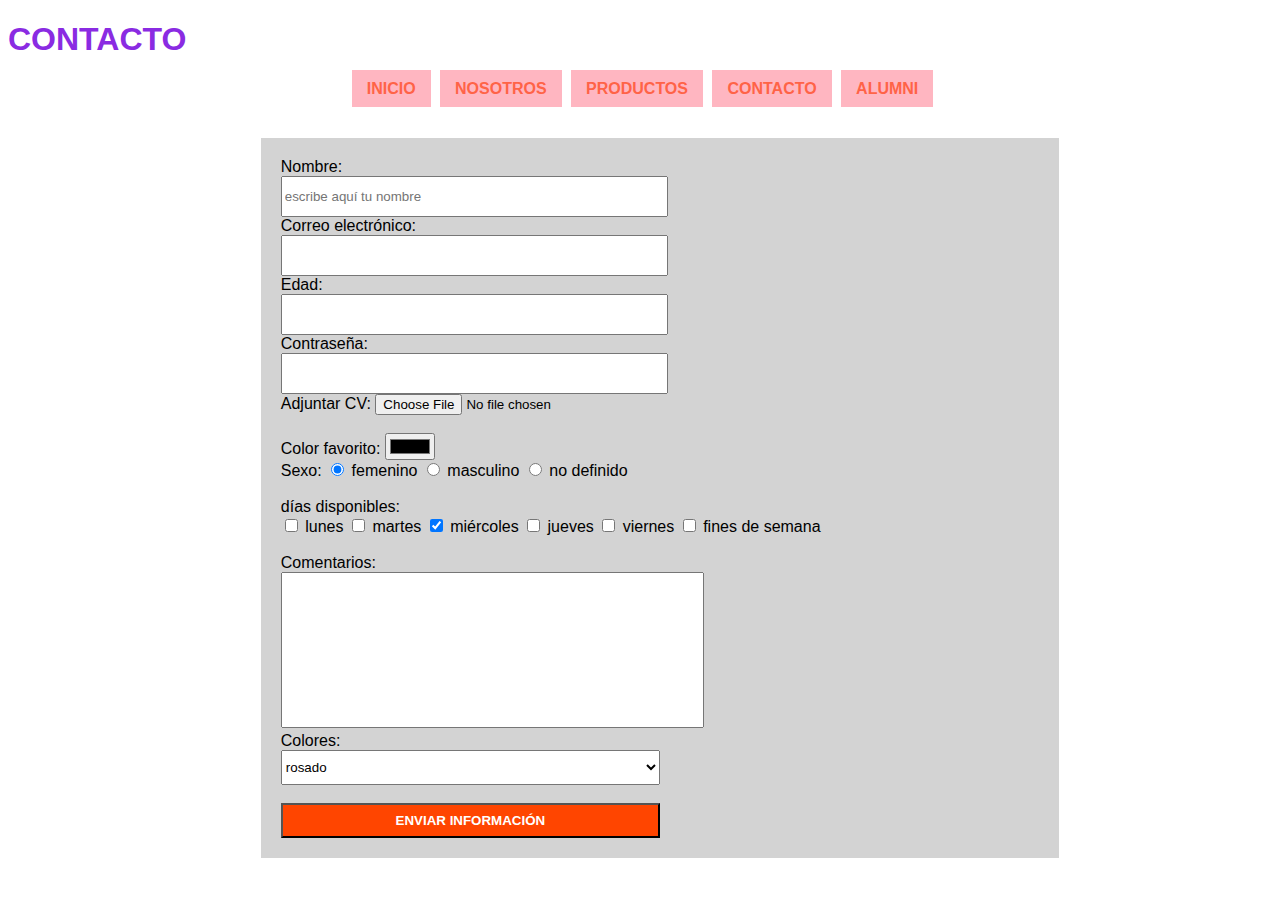
<file: contacto.html>
<!DOCTYPE html>
<html lang="en">
<head>
    <meta charset="UTF-8">
    <meta name="viewport" content="width=device-width, initial-scale=1.0">
    <title>contacto</title>
    <link rel="stylesheet" href="css/estilos.css">
</head>
<body>
    <header>
        <h1>CONTACTO</h1>
        <nav>
            <a href="index.html" title="inicio">Inicio</a>
            <a href="nosotros.html">Nosotros</a>
            <a href="productos.html">Productos</a>
            <a href="contacto.html">Contacto</a>
            <a href="https://alumni.education/" target="_blank">Alumni</a>
        </nav>
    </header>
    <main>
        <div id="cajaContacto">
            <form action="envio.php" method="POST" enctype="multipart/form-data"><!--get post-->
                <label for="nombre">
                    Nombre: <br>
                </label>
                <input type="text" id="nombre" name="nombre" maxlength="5" placeholder="escribe aquí tu nombre" required="required" class="form1"><br>
                <label for="correo">
                    Correo electrónico: <br>
                </label>
                <input type="email" id="correo" name="correo" class="form1"><br>
                <label for="edad">
                    Edad: <br>

                </label>
                <input type="number" id="edad" min="5" max="10" class="form1"><br>
                <label for="clave">
                    Contraseña: <br>
                </label>
                <input type="password" id="clave" name="clave" class="form1"><br>
                Adjuntar CV: 
                <input type="file" name="archivo" ><br>
                <input type="hidden" name="oculto" value="valor"><br>
                Color favorito:
                <input type="color" name="color" ><br>
                Sexo:
                <input type="radio" name="sexo" value="femenino" checked> femenino
                <input type="radio" name="sexo" value="masculino"> masculino
                <input type="radio" name="sexo" value="masculino"> no definido
                <br><br>
                días disponibles: <br>
                <input type="checkbox" name="lunes" id=""> lunes
                <input type="checkbox" name="martes" id=""> martes
                <input type="checkbox" name="miercoles" id="" checked> miércoles
                <input type="checkbox" name="jueves" id=""> jueves
                <input type="checkbox" name="viernes" id=""> viernes
                <input type="checkbox" name="fines" id=""> fines de semana
                <br><br>
                Comentarios:<br>
                <textarea name="comentarios" cols="50" rows="10" style="resize: none;"></textarea><br>
                Colores: <br>
                <select name="colores" class="form1">
                    <option value="blue">azul</option>
                    <option >verde</option>
                    <option >amarillo</option>
                    <option selected>rosado</option>
                    
                </select><br><br>
                <input type="submit" value="Enviar Información" class="form2">
                <!--<button>Enviar segundo botoncito</button>
                <input type="reset" value="borrar">-->

            </form>
        </div>
    </main>
    <footer></footer>
</body>
</html>
</file>
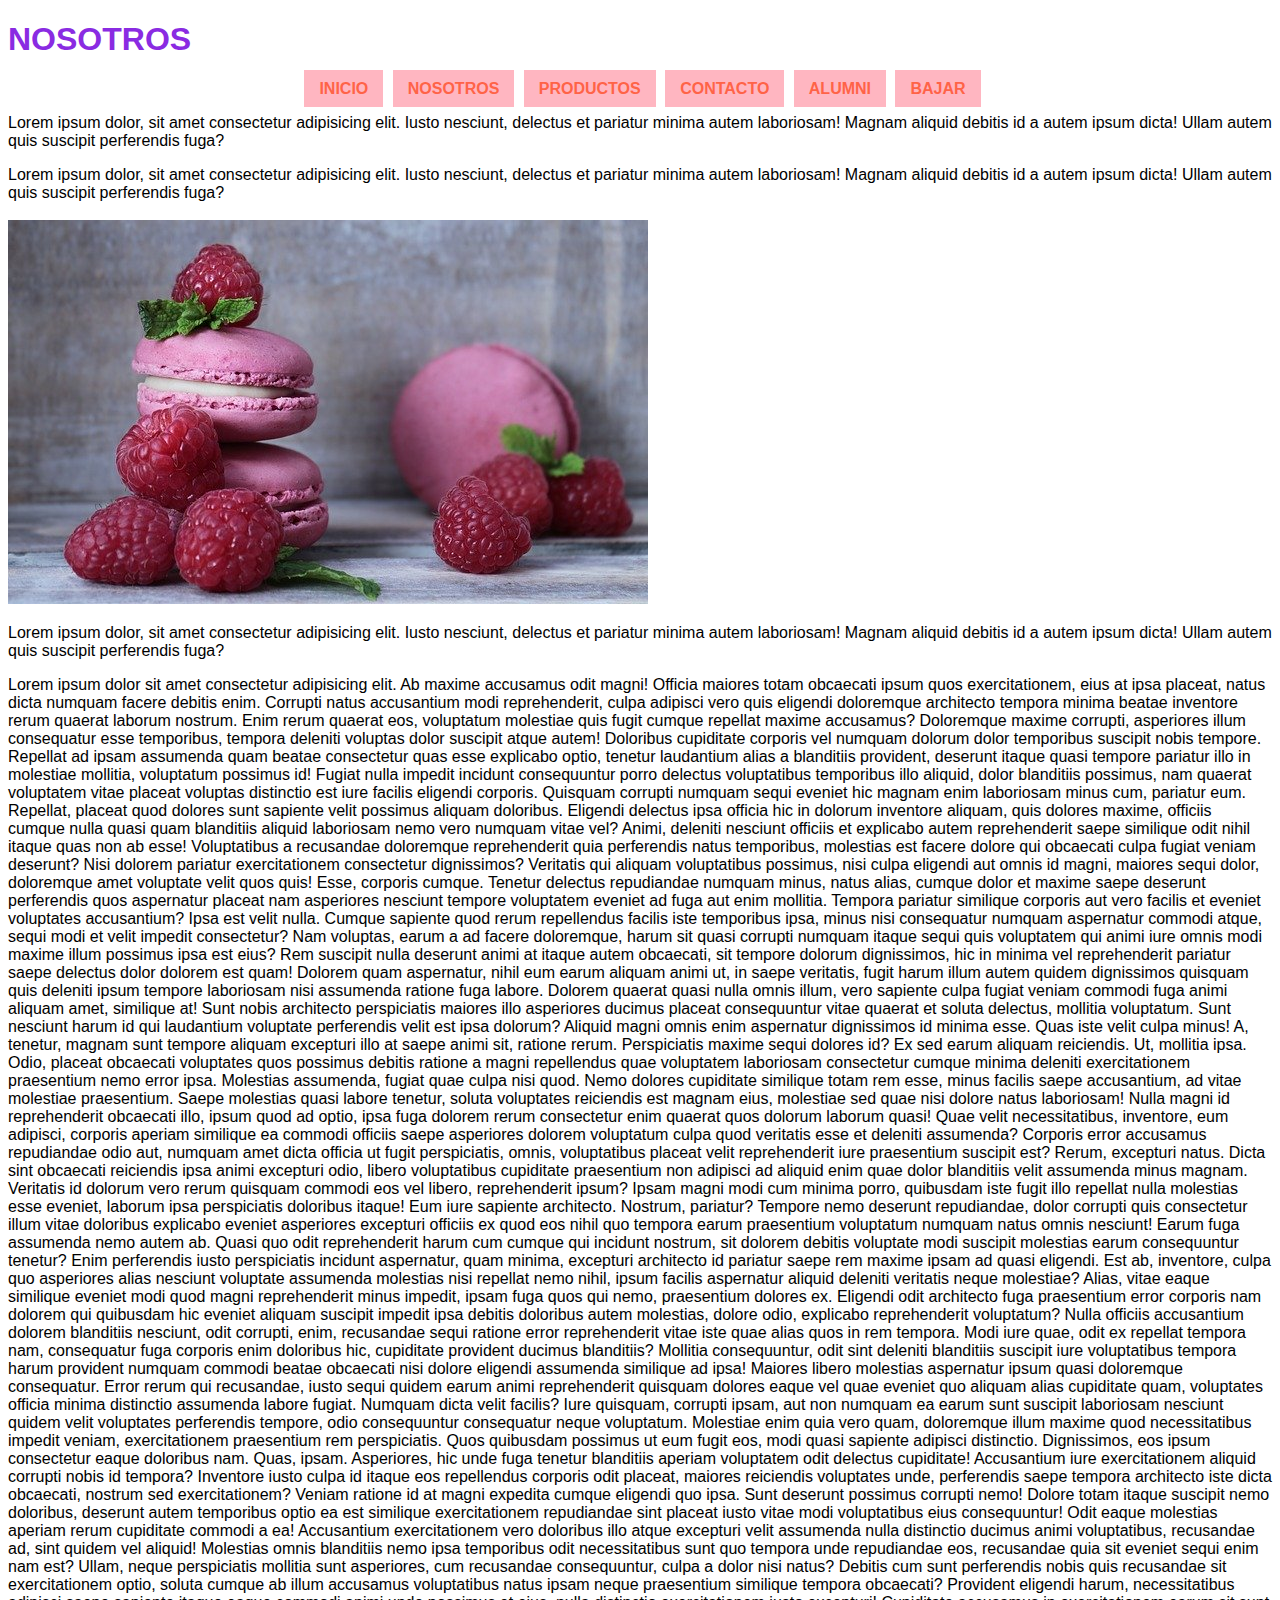
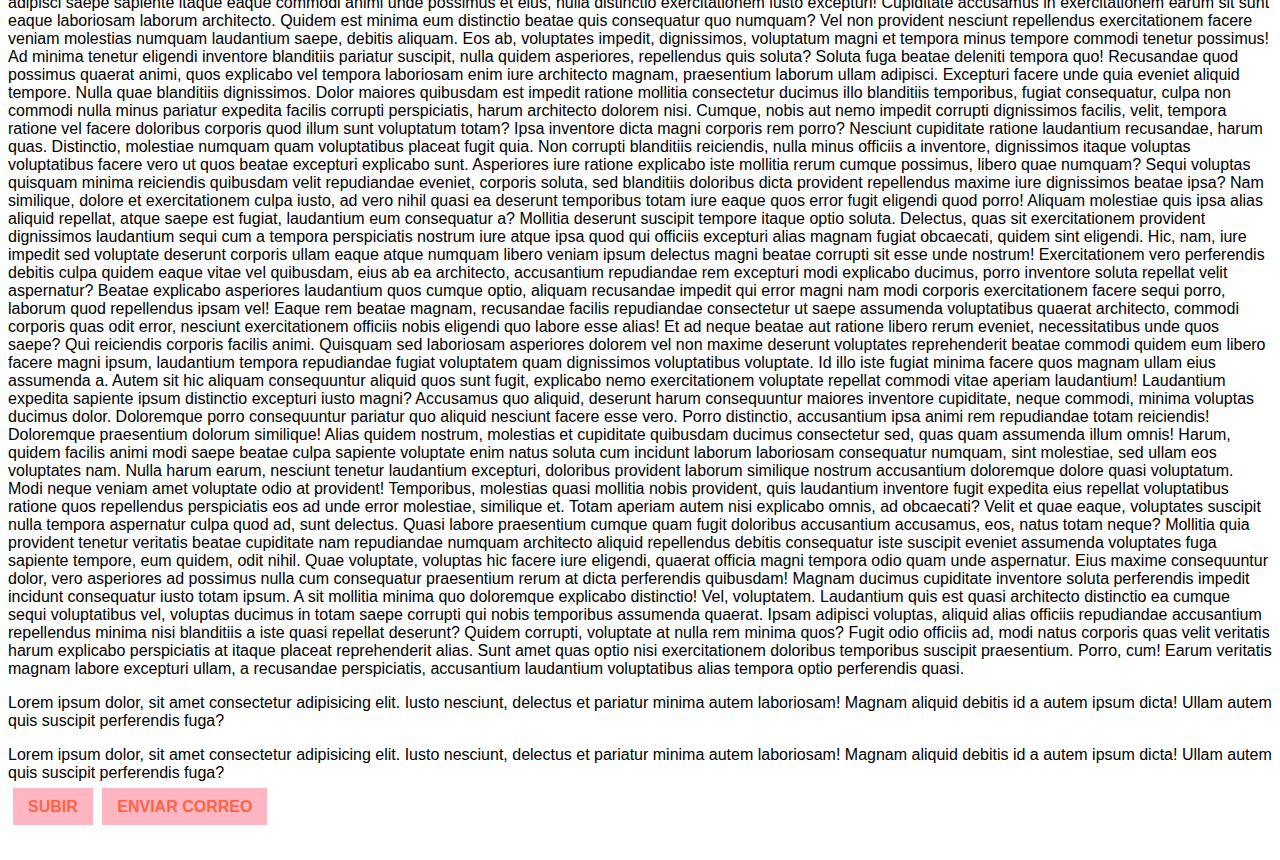
<file: nosotros.html>
<!DOCTYPE html>
<html lang="en">
<head>
    <meta charset="UTF-8">
    <meta name="viewport" content="width=device-width, initial-scale=1.0">
    <title>nosotros</title>
    <link rel="stylesheet" href="css/estilos.css">
</head>
<body>
    <div id="arriba"></div>
    <header>
        <h1>NOSOTROS</h1>
        <nav>
            <a href="index.html" title="inicio">Inicio</a>
            <a href="nosotros.html">Nosotros</a>
            <a href="productos.html">Productos</a>
            <a href="contacto.html">Contacto</a>
            <a href="https://alumni.education/" target="_blank">Alumni</a>
            <a href="#abajo">Bajar</a>
        </nav>
    </header>
    <main>
        <p>
            Lorem ipsum dolor, sit amet consectetur adipisicing elit. Iusto nesciunt, delectus et pariatur minima autem laboriosam! Magnam aliquid debitis id a autem ipsum dicta! Ullam autem quis suscipit perferendis fuga?
        </p>
        <p>
            Lorem ipsum dolor, sit amet consectetur adipisicing elit. Iusto nesciunt, delectus et pariatur minima autem laboriosam! Magnam aliquid debitis id a autem ipsum dicta! Ullam autem quis suscipit perferendis fuga?
            <br><br>
           
            <!-- Image Map Generated by http://www.image-map.net/ -->
<img src="images/rosa.jpg" usemap="#image-map">

<map name="image-map">
    <area target="" alt="contacto" title="contacto" href="contacto.html" coords="220,319,52" shape="circle">
    <area target="" alt="inicio" title="inicio" href="index.html" coords="378,367,619,10" shape="rect">
    <area target="" alt="productos" title="productos" href="productos.html" coords="12,11,95,14,92,69,52,57" shape="poly">
</map>
        </p>
        <p>
            Lorem ipsum dolor, sit amet consectetur adipisicing elit. Iusto nesciunt, delectus et pariatur minima autem laboriosam! Magnam aliquid debitis id a autem ipsum dicta! Ullam autem quis suscipit perferendis fuga?
        </p>
        <p>
            Lorem ipsum dolor sit amet consectetur adipisicing elit. Ab maxime accusamus odit magni! Officia maiores totam obcaecati ipsum quos exercitationem, eius at ipsa placeat, natus dicta numquam facere debitis enim. Corrupti natus accusantium modi reprehenderit, culpa adipisci vero quis eligendi doloremque architecto tempora minima beatae inventore rerum quaerat laborum nostrum. Enim rerum quaerat eos, voluptatum molestiae quis fugit cumque repellat maxime accusamus? Doloremque maxime corrupti, asperiores illum consequatur esse temporibus, tempora deleniti voluptas dolor suscipit atque autem! Doloribus cupiditate corporis vel numquam dolorum dolor temporibus suscipit nobis tempore. Repellat ad ipsam assumenda quam beatae consectetur quas esse explicabo optio, tenetur laudantium alias a blanditiis provident, deserunt itaque quasi tempore pariatur illo in molestiae mollitia, voluptatum possimus id! Fugiat nulla impedit incidunt consequuntur porro delectus voluptatibus temporibus illo aliquid, dolor blanditiis possimus, nam quaerat voluptatem vitae placeat voluptas distinctio est iure facilis eligendi corporis. Quisquam corrupti numquam sequi eveniet hic magnam enim laboriosam minus cum, pariatur eum. Repellat, placeat quod dolores sunt sapiente velit possimus aliquam doloribus. Eligendi delectus ipsa officia hic in dolorum inventore aliquam, quis dolores maxime, officiis cumque nulla quasi quam blanditiis aliquid laboriosam nemo vero numquam vitae vel? Animi, deleniti nesciunt officiis et explicabo autem reprehenderit saepe similique odit nihil itaque quas non ab esse! Voluptatibus a recusandae doloremque reprehenderit quia perferendis natus temporibus, molestias est facere dolore qui obcaecati culpa fugiat veniam deserunt? Nisi dolorem pariatur exercitationem consectetur dignissimos? Veritatis qui aliquam voluptatibus possimus, nisi culpa eligendi aut omnis id magni, maiores sequi dolor, doloremque amet voluptate velit quos quis! Esse, corporis cumque. Tenetur delectus repudiandae numquam minus, natus alias, cumque dolor et maxime saepe deserunt perferendis quos aspernatur placeat nam asperiores nesciunt tempore voluptatem eveniet ad fuga aut enim mollitia. Tempora pariatur similique corporis aut vero facilis et eveniet voluptates accusantium? Ipsa est velit nulla. Cumque sapiente quod rerum repellendus facilis iste temporibus ipsa, minus nisi consequatur numquam aspernatur commodi atque, sequi modi et velit impedit consectetur? Nam voluptas, earum a ad facere doloremque, harum sit quasi corrupti numquam itaque sequi quis voluptatem qui animi iure omnis modi maxime illum possimus ipsa est eius? Rem suscipit nulla deserunt animi at itaque autem obcaecati, sit tempore dolorum dignissimos, hic in minima vel reprehenderit pariatur saepe delectus dolor dolorem est quam! Dolorem quam aspernatur, nihil eum earum aliquam animi ut, in saepe veritatis, fugit harum illum autem quidem dignissimos quisquam quis deleniti ipsum tempore laboriosam nisi assumenda ratione fuga labore. Dolorem quaerat quasi nulla omnis illum, vero sapiente culpa fugiat veniam commodi fuga animi aliquam amet, similique at! Sunt nobis architecto perspiciatis maiores illo asperiores ducimus placeat consequuntur vitae quaerat et soluta delectus, mollitia voluptatum. Sunt nesciunt harum id qui laudantium voluptate perferendis velit est ipsa dolorum? Aliquid magni omnis enim aspernatur dignissimos id minima esse. Quas iste velit culpa minus! A, tenetur, magnam sunt tempore aliquam excepturi illo at saepe animi sit, ratione rerum. Perspiciatis maxime sequi dolores id? Ex sed earum aliquam reiciendis. Ut, mollitia ipsa. Odio, placeat obcaecati voluptates quos possimus debitis ratione a magni repellendus quae voluptatem laboriosam consectetur cumque minima deleniti exercitationem praesentium nemo error ipsa. Molestias assumenda, fugiat quae culpa nisi quod. Nemo dolores cupiditate similique totam rem esse, minus facilis saepe accusantium, ad vitae molestiae praesentium. Saepe molestias quasi labore tenetur, soluta voluptates reiciendis est magnam eius, molestiae sed quae nisi dolore natus laboriosam! Nulla magni id reprehenderit obcaecati illo, ipsum quod ad optio, ipsa fuga dolorem rerum consectetur enim quaerat quos dolorum laborum quasi! Quae velit necessitatibus, inventore, eum adipisci, corporis aperiam similique ea commodi officiis saepe asperiores dolorem voluptatum culpa quod veritatis esse et deleniti assumenda? Corporis error accusamus repudiandae odio aut, numquam amet dicta officia ut fugit perspiciatis, omnis, voluptatibus placeat velit reprehenderit iure praesentium suscipit est? Rerum, excepturi natus. Dicta sint obcaecati reiciendis ipsa animi excepturi odio, libero voluptatibus cupiditate praesentium non adipisci ad aliquid enim quae dolor blanditiis velit assumenda minus magnam. Veritatis id dolorum vero rerum quisquam commodi eos vel libero, reprehenderit ipsum? Ipsam magni modi cum minima porro, quibusdam iste fugit illo repellat nulla molestias esse eveniet, laborum ipsa perspiciatis doloribus itaque! Eum iure sapiente architecto. Nostrum, pariatur? Tempore nemo deserunt repudiandae, dolor corrupti quis consectetur illum vitae doloribus explicabo eveniet asperiores excepturi officiis ex quod eos nihil quo tempora earum praesentium voluptatum numquam natus omnis nesciunt! Earum fuga assumenda nemo autem ab. Quasi quo odit reprehenderit harum cum cumque qui incidunt nostrum, sit dolorem debitis voluptate modi suscipit molestias earum consequuntur tenetur? Enim perferendis iusto perspiciatis incidunt aspernatur, quam minima, excepturi architecto id pariatur saepe rem maxime ipsam ad quasi eligendi. Est ab, inventore, culpa quo asperiores alias nesciunt voluptate assumenda molestias nisi repellat nemo nihil, ipsum facilis aspernatur aliquid deleniti veritatis neque molestiae? Alias, vitae eaque similique eveniet modi quod magni reprehenderit minus impedit, ipsam fuga quos qui nemo, praesentium dolores ex. Eligendi odit architecto fuga praesentium error corporis nam dolorem qui quibusdam hic eveniet aliquam suscipit impedit ipsa debitis doloribus autem molestias, dolore odio, explicabo reprehenderit voluptatum? Nulla officiis accusantium dolorem blanditiis nesciunt, odit corrupti, enim, recusandae sequi ratione error reprehenderit vitae iste quae alias quos in rem tempora. Modi iure quae, odit ex repellat tempora nam, consequatur fuga corporis enim doloribus hic, cupiditate provident ducimus blanditiis? Mollitia consequuntur, odit sint deleniti blanditiis suscipit iure voluptatibus tempora harum provident numquam commodi beatae obcaecati nisi dolore eligendi assumenda similique ad ipsa! Maiores libero molestias aspernatur ipsum quasi doloremque consequatur. Error rerum qui recusandae, iusto sequi quidem earum animi reprehenderit quisquam dolores eaque vel quae eveniet quo aliquam alias cupiditate quam, voluptates officia minima distinctio assumenda labore fugiat. Numquam dicta velit facilis? Iure quisquam, corrupti ipsam, aut non numquam ea earum sunt suscipit laboriosam nesciunt quidem velit voluptates perferendis tempore, odio consequuntur consequatur neque voluptatum. Molestiae enim quia vero quam, doloremque illum maxime quod necessitatibus impedit veniam, exercitationem praesentium rem perspiciatis. Quos quibusdam possimus ut eum fugit eos, modi quasi sapiente adipisci distinctio. Dignissimos, eos ipsum consectetur eaque doloribus nam. Quas, ipsam. Asperiores, hic unde fuga tenetur blanditiis aperiam voluptatem odit delectus cupiditate! Accusantium iure exercitationem aliquid corrupti nobis id tempora? Inventore iusto culpa id itaque eos repellendus corporis odit placeat, maiores reiciendis voluptates unde, perferendis saepe tempora architecto iste dicta obcaecati, nostrum sed exercitationem? Veniam ratione id at magni expedita cumque eligendi quo ipsa. Sunt deserunt possimus corrupti nemo! Dolore totam itaque suscipit nemo doloribus, deserunt autem temporibus optio ea est similique exercitationem repudiandae sint placeat iusto vitae modi voluptatibus eius consequuntur! Odit eaque molestias aperiam rerum cupiditate commodi a ea! Accusantium exercitationem vero doloribus illo atque excepturi velit assumenda nulla distinctio ducimus animi voluptatibus, recusandae ad, sint quidem vel aliquid! Molestias omnis blanditiis nemo ipsa temporibus odit necessitatibus sunt quo tempora unde repudiandae eos, recusandae quia sit eveniet sequi enim nam est? Ullam, neque perspiciatis mollitia sunt asperiores, cum recusandae consequuntur, culpa a dolor nisi natus? Debitis cum sunt perferendis nobis quis recusandae sit exercitationem optio, soluta cumque ab illum accusamus voluptatibus natus ipsam neque praesentium similique tempora obcaecati? Provident eligendi harum, necessitatibus adipisci saepe sapiente itaque eaque commodi animi unde possimus et eius, nulla distinctio exercitationem iusto excepturi! Cupiditate accusamus in exercitationem earum sit sunt eaque laboriosam laborum architecto. Quidem est minima eum distinctio beatae quis consequatur quo numquam? Vel non provident nesciunt repellendus exercitationem facere veniam molestias numquam laudantium saepe, debitis aliquam. Eos ab, voluptates impedit, dignissimos, voluptatum magni et tempora minus tempore commodi tenetur possimus! Ad minima tenetur eligendi inventore blanditiis pariatur suscipit, nulla quidem asperiores, repellendus quis soluta? Soluta fuga beatae deleniti tempora quo! Recusandae quod possimus quaerat animi, quos explicabo vel tempora laboriosam enim iure architecto magnam, praesentium laborum ullam adipisci. Excepturi facere unde quia eveniet aliquid tempore. Nulla quae blanditiis dignissimos. Dolor maiores quibusdam est impedit ratione mollitia consectetur ducimus illo blanditiis temporibus, fugiat consequatur, culpa non commodi nulla minus pariatur expedita facilis corrupti perspiciatis, harum architecto dolorem nisi. Cumque, nobis aut nemo impedit corrupti dignissimos facilis, velit, tempora ratione vel facere doloribus corporis quod illum sunt voluptatum totam? Ipsa inventore dicta magni corporis rem porro? Nesciunt cupiditate ratione laudantium recusandae, harum quas. Distinctio, molestiae numquam quam voluptatibus placeat fugit quia. Non corrupti blanditiis reiciendis, nulla minus officiis a inventore, dignissimos itaque voluptas voluptatibus facere vero ut quos beatae excepturi explicabo sunt. Asperiores iure ratione explicabo iste mollitia rerum cumque possimus, libero quae numquam? Sequi voluptas quisquam minima reiciendis quibusdam velit repudiandae eveniet, corporis soluta, sed blanditiis doloribus dicta provident repellendus maxime iure dignissimos beatae ipsa? Nam similique, dolore et exercitationem culpa iusto, ad vero nihil quasi ea deserunt temporibus totam iure eaque quos error fugit eligendi quod porro! Aliquam molestiae quis ipsa alias aliquid repellat, atque saepe est fugiat, laudantium eum consequatur a? Mollitia deserunt suscipit tempore itaque optio soluta. Delectus, quas sit exercitationem provident dignissimos laudantium sequi cum a tempora perspiciatis nostrum iure atque ipsa quod qui officiis excepturi alias magnam fugiat obcaecati, quidem sint eligendi. Hic, nam, iure impedit sed voluptate deserunt corporis ullam eaque atque numquam libero veniam ipsum delectus magni beatae corrupti sit esse unde nostrum! Exercitationem vero perferendis debitis culpa quidem eaque vitae vel quibusdam, eius ab ea architecto, accusantium repudiandae rem excepturi modi explicabo ducimus, porro inventore soluta repellat velit aspernatur? Beatae explicabo asperiores laudantium quos cumque optio, aliquam recusandae impedit qui error magni nam modi corporis exercitationem facere sequi porro, laborum quod repellendus ipsam vel! Eaque rem beatae magnam, recusandae facilis repudiandae consectetur ut saepe assumenda voluptatibus quaerat architecto, commodi corporis quas odit error, nesciunt exercitationem officiis nobis eligendi quo labore esse alias! Et ad neque beatae aut ratione libero rerum eveniet, necessitatibus unde quos saepe? Qui reiciendis corporis facilis animi. Quisquam sed laboriosam asperiores dolorem vel non maxime deserunt voluptates reprehenderit beatae commodi quidem eum libero facere magni ipsum, laudantium tempora repudiandae fugiat voluptatem quam dignissimos voluptatibus voluptate. Id illo iste fugiat minima facere quos magnam ullam eius assumenda a. Autem sit hic aliquam consequuntur aliquid quos sunt fugit, explicabo nemo exercitationem voluptate repellat commodi vitae aperiam laudantium! Laudantium expedita sapiente ipsum distinctio excepturi iusto magni? Accusamus quo aliquid, deserunt harum consequuntur maiores inventore cupiditate, neque commodi, minima voluptas ducimus dolor. Doloremque porro consequuntur pariatur quo aliquid nesciunt facere esse vero. Porro distinctio, accusantium ipsa animi rem repudiandae totam reiciendis! Doloremque praesentium dolorum similique! Alias quidem nostrum, molestias et cupiditate quibusdam ducimus consectetur sed, quas quam assumenda illum omnis! Harum, quidem facilis animi modi saepe beatae culpa sapiente voluptate enim natus soluta cum incidunt laborum laboriosam consequatur numquam, sint molestiae, sed ullam eos voluptates nam. Nulla harum earum, nesciunt tenetur laudantium excepturi, doloribus provident laborum similique nostrum accusantium doloremque dolore quasi voluptatum. Modi neque veniam amet voluptate odio at provident! Temporibus, molestias quasi mollitia nobis provident, quis laudantium inventore fugit expedita eius repellat voluptatibus ratione quos repellendus perspiciatis eos ad unde error molestiae, similique et. Totam aperiam autem nisi explicabo omnis, ad obcaecati? Velit et quae eaque, voluptates suscipit nulla tempora aspernatur culpa quod ad, sunt delectus. Quasi labore praesentium cumque quam fugit doloribus accusantium accusamus, eos, natus totam neque? Mollitia quia provident tenetur veritatis beatae cupiditate nam repudiandae numquam architecto aliquid repellendus debitis consequatur iste suscipit eveniet assumenda voluptates fuga sapiente tempore, eum quidem, odit nihil. Quae voluptate, voluptas hic facere iure eligendi, quaerat officia magni tempora odio quam unde aspernatur. Eius maxime consequuntur dolor, vero asperiores ad possimus nulla cum consequatur praesentium rerum at dicta perferendis quibusdam! Magnam ducimus cupiditate inventore soluta perferendis impedit incidunt consequatur iusto totam ipsum. A sit mollitia minima quo doloremque explicabo distinctio! Vel, voluptatem. Laudantium quis est quasi architecto distinctio ea cumque sequi voluptatibus vel, voluptas ducimus in totam saepe corrupti qui nobis temporibus assumenda quaerat. Ipsam adipisci voluptas, aliquid alias officiis repudiandae accusantium repellendus minima nisi blanditiis a iste quasi repellat deserunt? Quidem corrupti, voluptate at nulla rem minima quos? Fugit odio officiis ad, modi natus corporis quas velit veritatis harum explicabo perspiciatis at itaque placeat reprehenderit alias. Sunt amet quas optio nisi exercitationem doloribus temporibus suscipit praesentium. Porro, cum! Earum veritatis magnam labore excepturi ullam, a recusandae perspiciatis, accusantium laudantium voluptatibus alias tempora optio perferendis quasi.
        </p>
        <p>
            Lorem ipsum dolor, sit amet consectetur adipisicing elit. Iusto nesciunt, delectus et pariatur minima autem laboriosam! Magnam aliquid debitis id a autem ipsum dicta! Ullam autem quis suscipit perferendis fuga?
        </p>
        <p>
            Lorem ipsum dolor, sit amet consectetur adipisicing elit. Iusto nesciunt, delectus et pariatur minima autem laboriosam! Magnam aliquid debitis id a autem ipsum dicta! Ullam autem quis suscipit perferendis fuga?
        </p>
    </main>
    <footer>
        <a href="#arriba">SUBIR</a> 
        <a href="mailto:castilloaustry@gmail.com">Enviar correo</a> 
        <br><br><br>
    </footer>
    <div id="abajo"></div>
</body>
</html>
</file>
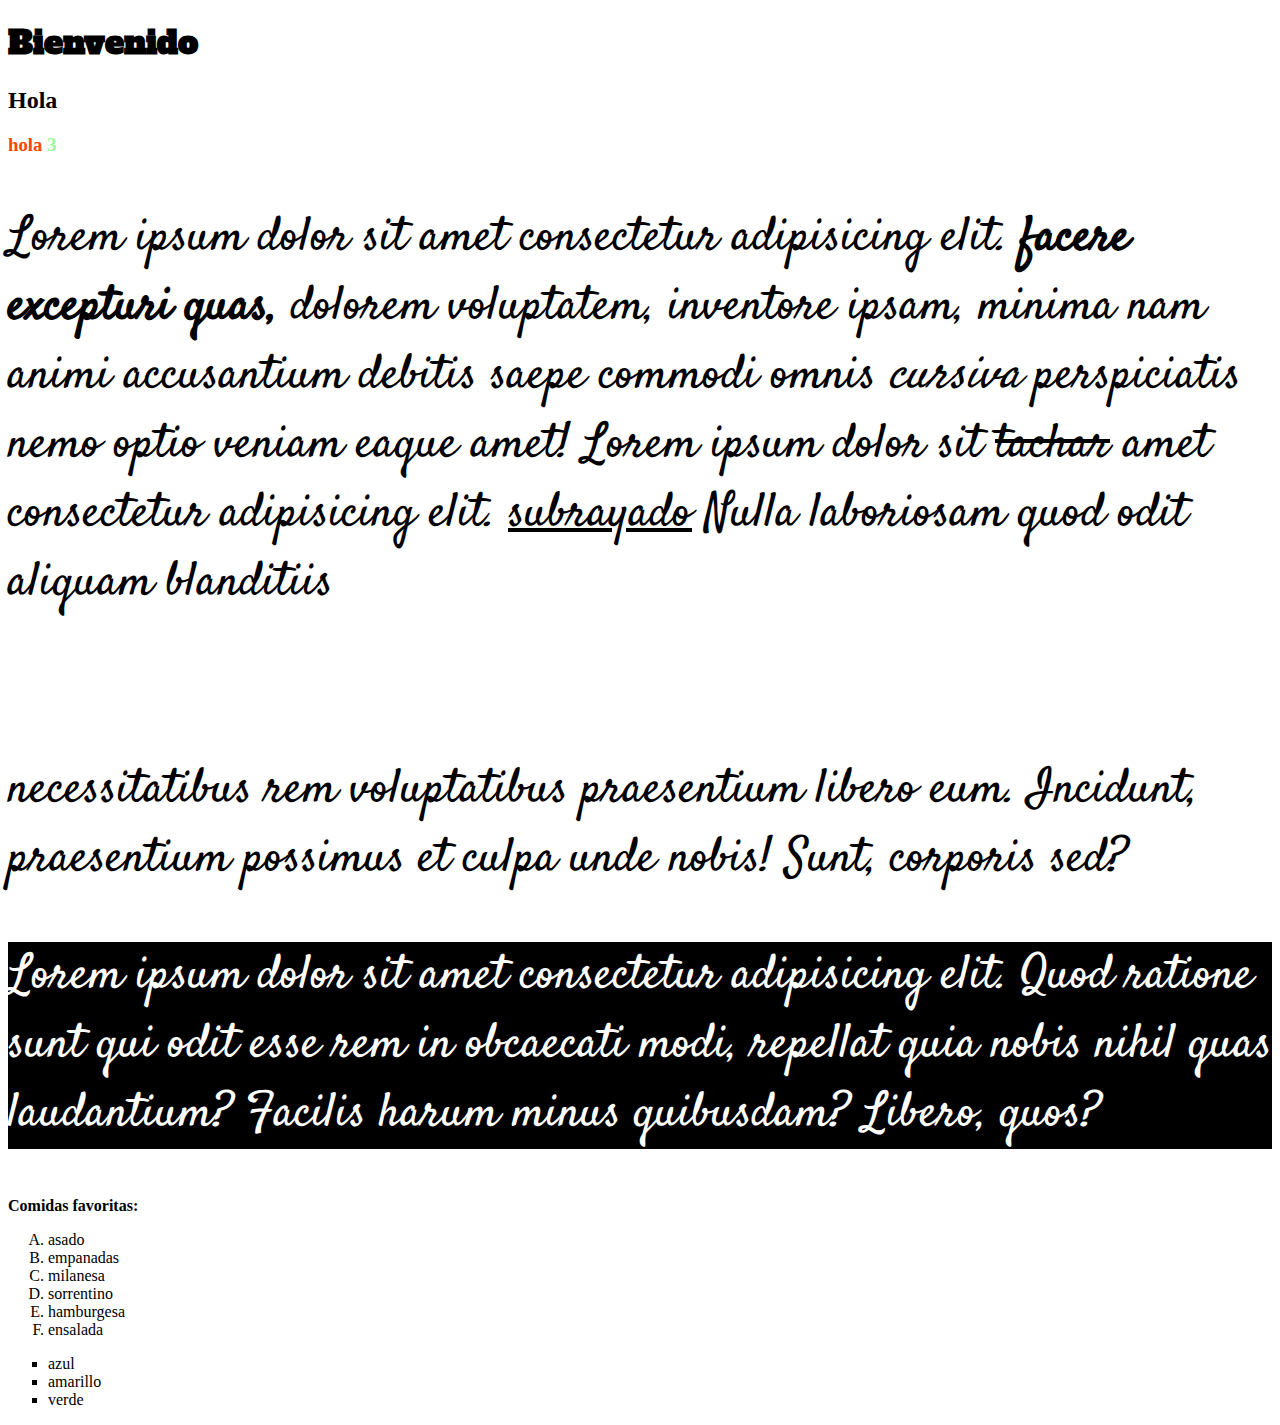
<file: practicaClase1.html>
<!DOCTYPE html>
<html lang="en">
<head>
    <meta charset="UTF-8">
    <meta name="viewport" content="width=device-width, initial-scale=1.0">
    <title>Mi web</title>
    <style>
        /*
        selector{propiedad:valor;}

        */
        @import url('https://fonts.googleapis.com/css2?family=Alfa+Slab+One&family=Indie+Flower&family=Satisfy&display=swap');
        h1{
            font-family: 'Alfa Slab One', cursive;
        }
        p{
            font-family: 'Satisfy', cursive;
            font-size: 3em;/*16px=1em*/
        }
    </style>
</head>
<body>
    <h1>Bienvenido</h1><h2>Hola</h2>
    <h3 style="color: orangered;">hola <span style="color: palegreen;">3</span></h3>
    <p>
        
        Lorem ipsum dolor sit amet consectetur adipisicing elit. <strong> facere excepturi quas,</strong><b></b> dolorem voluptatem, inventore ipsam, minima nam animi accusantium debitis saepe commodi omnis <em>cursiva</em> perspiciatis nemo optio veniam eaque amet!
        Lorem ipsum dolor sit <del>tachar</del> amet consectetur adipisicing elit. <u>subrayado</u> Nulla laboriosam quod odit aliquam blanditiis <br><br><br>necessitatibus rem voluptatibus praesentium libero eum. Incidunt, praesentium possimus et culpa unde nobis! Sunt, corporis sed?
    </p>
    <p style="background-color: black;color: #fff;">
        Lorem ipsum dolor sit amet consectetur adipisicing elit. Quod ratione sunt qui odit esse rem in obcaecati modi, repellat quia nobis nihil quas laudantium? Facilis harum minus quibusdam? Libero, quos?
    </p>
    <strong>Comidas favoritas:</strong>
    <ol type="A">
        <li>asado</li>
        <li>empanadas</li>
        <li>milanesa</li>
        <li>sorrentino</li>
        <li>hamburgesa</li>
        <li>ensalada</li>
    </ol>
    <ul type="square"><!--circle-->
        <li>azul</li>
        <li>amarillo</li>
        <li>verde</li>
    </ul>
    <!--css: en línea, interna, externa-->
</body>
</html>
</file>
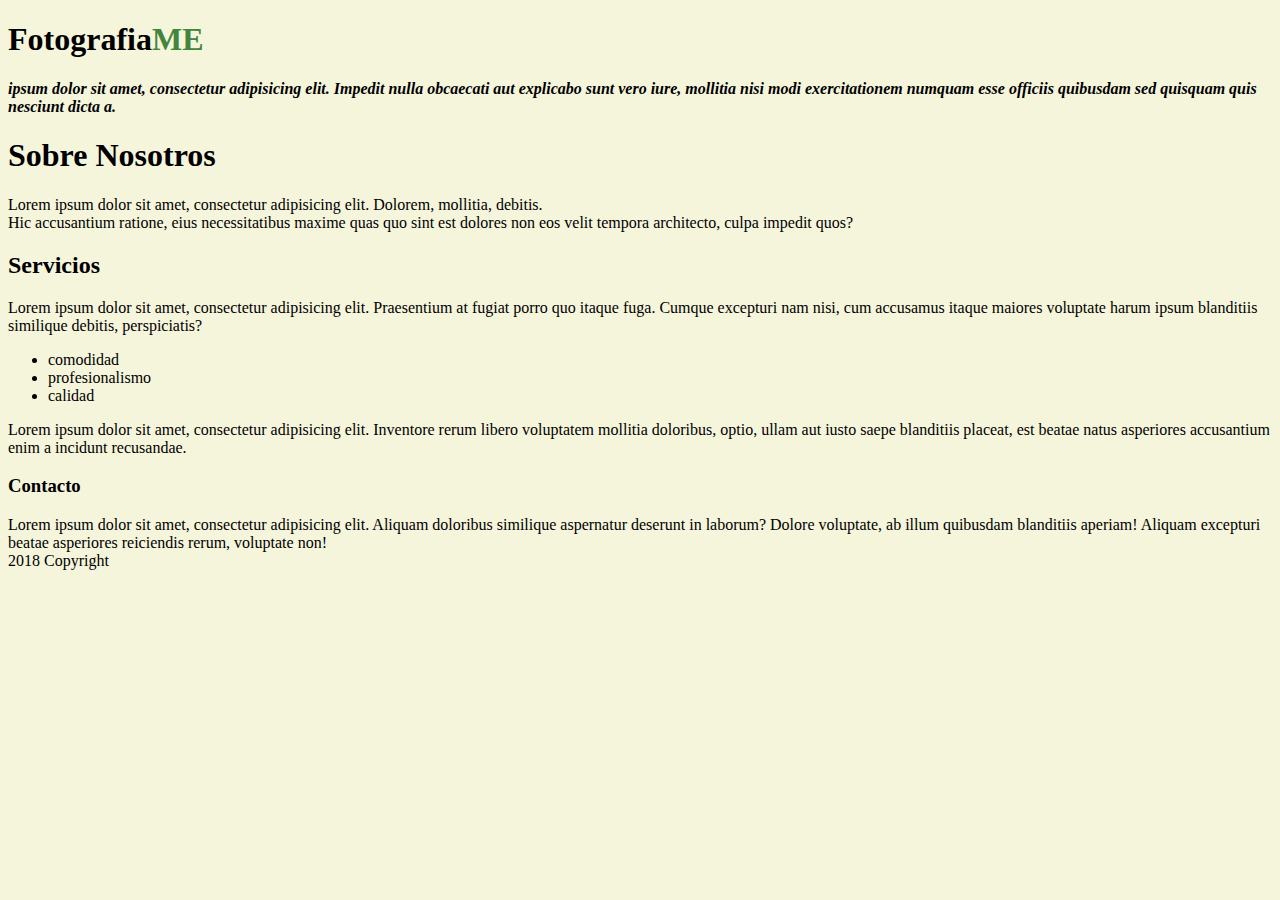
<file: segunda.html>
<!DOCTYPE html>
<html lang="en">

<head>
    <meta charset="UTF-8">
    <meta name="viewport" content="width=device-width, initial-scale=1.0">
    <title>segunda</title>

    <style>
        body{
            background-color: beige;
        }
        span{
            color: rgb(67, 133, 61);
        }
    </style>

</head>

<body>
    <header>
        <h1>Fotografia<span>ME</span></h1>
    </header>
    <main>
        <p>
            <strong><em> ipsum dolor sit amet, consectetur adipisicing elit. Impedit nulla obcaecati aut explicabo sunt vero
            iure,
            mollitia nisi modi exercitationem numquam esse officiis quibusdam sed quisquam quis nesciunt dicta a.</em></strong>
        </p>
        <h1>Sobre Nosotros</h1>
        <p>
            Lorem ipsum dolor sit amet, consectetur adipisicing elit. Dolorem, mollitia, debitis.<br>
            Hic accusantium ratione, eius necessitatibus maxime quas quo sint est dolores non eos velit tempora
            architecto,
            culpa impedit quos?
        </p>
        <h2>Servicios</h2>
        <p>
            Lorem ipsum dolor sit amet, consectetur adipisicing elit. Praesentium at fugiat porro quo itaque fuga.
            Cumque
            excepturi nam nisi, cum accusamus itaque maiores voluptate harum ipsum blanditiis similique debitis,
            perspiciatis?
        <ul>
            <li>comodidad</li>
            <li>profesionalismo</li>
            <li>calidad</li>

        </ul>
        Lorem ipsum dolor sit amet, consectetur adipisicing elit. Inventore rerum libero voluptatem mollitia doloribus,
        optio, ullam aut iusto saepe blanditiis placeat, est beatae natus asperiores accusantium enim a incidunt
        recusandae.</p>

        <h3>Contacto</h3>
        Lorem ipsum dolor sit amet, consectetur adipisicing elit. Aliquam doloribus similique aspernatur deserunt in
        laborum? Dolore voluptate, ab illum quibusdam blanditiis aperiam! Aliquam excepturi beatae asperiores reiciendis
        rerum, voluptate non!
    </main>
    <footer>
        2018 Copyright
    </footer>




</body>

</html>
</file>
<file: css/estilos.css>
/**{
    margin: 0;
    padding: 0;
}*/
body{
    font-family: Arial, Helvetica, sans-serif;
}
h1{
    color: blueviolet;
}
#perrito{
    width: 20%;
    border: 2px solid red;
    float: left;
}
a{
    background-color: lightpink;
    color: tomato;
    text-decoration: none;
    text-transform: uppercase;
    font-weight: bold;
    /*padding-top: 10px;
    padding-right: 15px;
    padding-bottom: 10px;
    padding-left: 15px;
    padding: 10px 15px 10px 15px;
    padding: 10px;*/
    padding: 10px 15px;
    margin-left: 5px;
}
a:hover{
    background-color: tomato;
    color: lightpink;
}

a:active{
    background-color: lightblue;
    color: tomato;
}
nav{
    text-align: center;
    /*margin-left: 220px;*/
    
}
#cajaContacto{
    width: 60%;/*ancho*/
    /*height: 500px;alto*/
    background-color: lightgray;/*colo de fondo*/
    margin-left: 20%;/*margin izquierdo*/
    margin-top: 40px;/*margin derecho*/
    padding: 20px;
}
.form1{
    width: 50%;
    height: 35px;
}
.form2{
    width: 50%;
    height: 35px;
    background-color: orangered;
    color: #fff;
    text-transform: uppercase;
    font-weight: bold;
}
</file>
